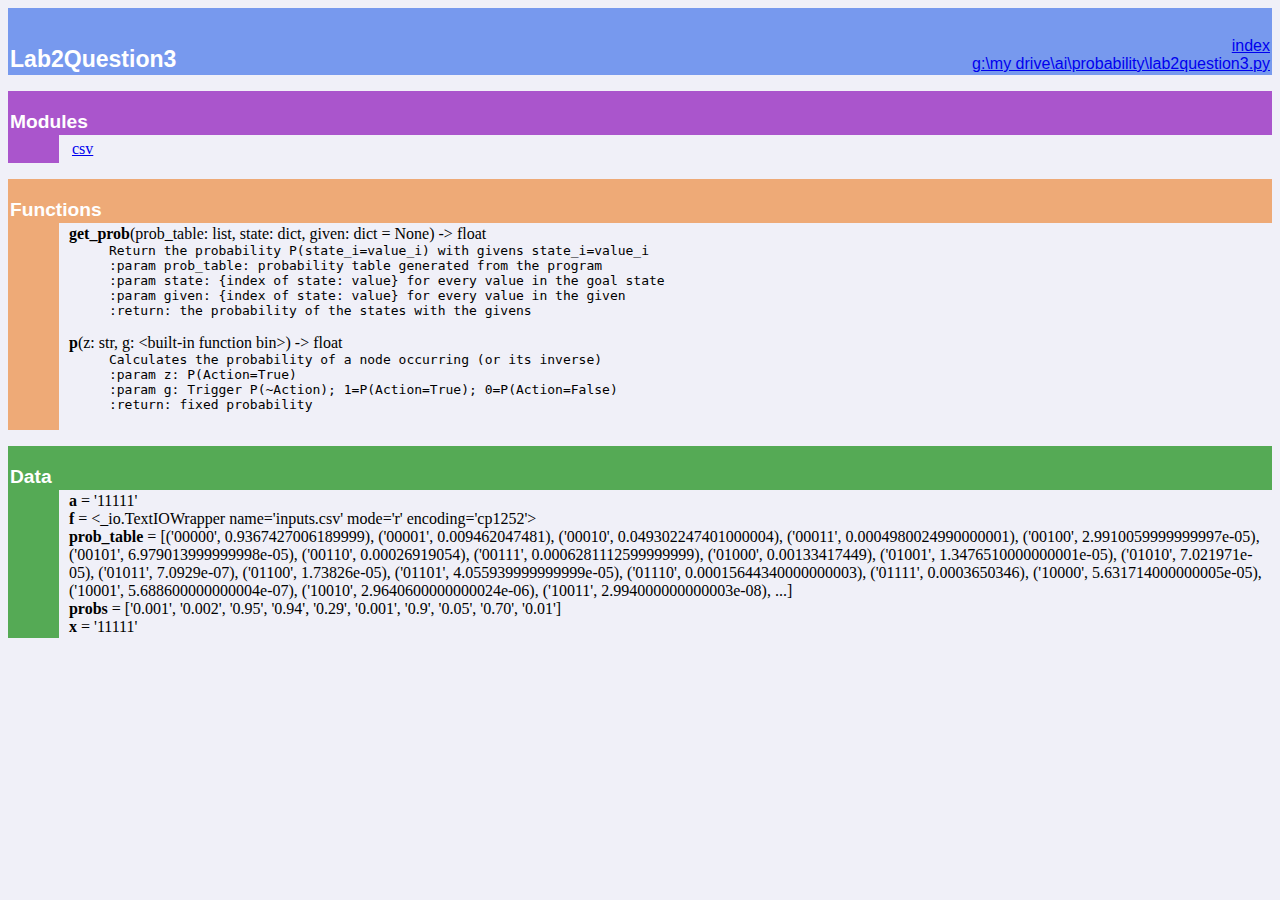
<file: index.html>
<!DOCTYPE html PUBLIC "-//W3C//DTD HTML 4.0 Transitional//EN">
<html><head><title>Python: module Lab2Question3</title>
<meta http-equiv="Content-Type" content="text/html; charset=utf-8">
</head><body bgcolor="#f0f0f8">

<table width="100%" cellspacing=0 cellpadding=2 border=0 summary="heading">
<tr bgcolor="#7799ee">
<td valign=bottom>&nbsp;<br>
<font color="#ffffff" face="helvetica, arial">&nbsp;<br><big><big><strong>Lab2Question3</strong></big></big></font></td
><td align=right valign=bottom
><font color="#ffffff" face="helvetica, arial"><a href=".">index</a><br><a href="file:g%3A%5Cmy%20drive%5Cai%5Cprobability%5Clab2question3.py">g:\my drive\ai\probability\lab2question3.py</a></font></td></tr></table>
    <p></p>
<p>
<table width="100%" cellspacing=0 cellpadding=2 border=0 summary="section">
<tr bgcolor="#aa55cc">
<td colspan=3 valign=bottom>&nbsp;<br>
<font color="#ffffff" face="helvetica, arial"><big><strong>Modules</strong></big></font></td></tr>
    
<tr><td bgcolor="#aa55cc"><tt>&nbsp;&nbsp;&nbsp;&nbsp;&nbsp;&nbsp;</tt></td><td>&nbsp;</td>
<td width="100%"><table width="100%" summary="list"><tr><td width="25%" valign=top><a href="csv.html">csv</a><br>
</td><td width="25%" valign=top></td><td width="25%" valign=top></td><td width="25%" valign=top></td></tr></table></td></tr></table><p>
<table width="100%" cellspacing=0 cellpadding=2 border=0 summary="section">
<tr bgcolor="#eeaa77">
<td colspan=3 valign=bottom>&nbsp;<br>
<font color="#ffffff" face="helvetica, arial"><big><strong>Functions</strong></big></font></td></tr>
    
<tr><td bgcolor="#eeaa77"><tt>&nbsp;&nbsp;&nbsp;&nbsp;&nbsp;&nbsp;</tt></td><td>&nbsp;</td>
<td width="100%"><dl><dt><a name="-get_prob"><strong>get_prob</strong></a>(prob_table: list, state: dict, given: dict = None) -&gt; float</dt><dd><tt>Return&nbsp;the&nbsp;probability&nbsp;P(state_i=value_i)&nbsp;with&nbsp;givens&nbsp;state_i=value_i<br>
:param&nbsp;prob_table:&nbsp;probability&nbsp;table&nbsp;generated&nbsp;from&nbsp;the&nbsp;program<br>
:param&nbsp;state:&nbsp;{index&nbsp;of&nbsp;state:&nbsp;value}&nbsp;for&nbsp;every&nbsp;value&nbsp;in&nbsp;the&nbsp;goal&nbsp;state<br>
:param&nbsp;given:&nbsp;{index&nbsp;of&nbsp;state:&nbsp;value}&nbsp;for&nbsp;every&nbsp;value&nbsp;in&nbsp;the&nbsp;given<br>
:return:&nbsp;the&nbsp;probability&nbsp;of&nbsp;the&nbsp;states&nbsp;with&nbsp;the&nbsp;givens</tt></dd></dl>
 <dl><dt><a name="-p"><strong>p</strong></a>(z: str, g: &lt;built-in function bin&gt;) -&gt; float</dt><dd><tt>Calculates&nbsp;the&nbsp;probability&nbsp;of&nbsp;a&nbsp;node&nbsp;occurring&nbsp;(or&nbsp;its&nbsp;inverse)<br>
:param&nbsp;z:&nbsp;P(Action=True)<br>
:param&nbsp;g:&nbsp;Trigger&nbsp;P(~Action);&nbsp;1=P(Action=True);&nbsp;0=P(Action=False)<br>
:return:&nbsp;fixed&nbsp;probability</tt></dd></dl>
</td></tr></table><p>
<table width="100%" cellspacing=0 cellpadding=2 border=0 summary="section">
<tr bgcolor="#55aa55">
<td colspan=3 valign=bottom>&nbsp;<br>
<font color="#ffffff" face="helvetica, arial"><big><strong>Data</strong></big></font></td></tr>
    
<tr><td bgcolor="#55aa55"><tt>&nbsp;&nbsp;&nbsp;&nbsp;&nbsp;&nbsp;</tt></td><td>&nbsp;</td>
<td width="100%"><strong>a</strong> = '11111'<br>
<strong>f</strong> = &lt;_io.TextIOWrapper name='inputs.csv' mode='r' encoding='cp1252'&gt;<br>
<strong>prob_table</strong> = [('00000', 0.9367427006189999), ('00001', 0.009462047481), ('00010', 0.049302247401000004), ('00011', 0.0004980024990000001), ('00100', 2.9910059999999997e-05), ('00101', 6.979013999999998e-05), ('00110', 0.00026919054), ('00111', 0.0006281112599999999), ('01000', 0.00133417449), ('01001', 1.3476510000000001e-05), ('01010', 7.021971e-05), ('01011', 7.0929e-07), ('01100', 1.73826e-05), ('01101', 4.055939999999999e-05), ('01110', 0.00015644340000000003), ('01111', 0.0003650346), ('10000', 5.631714000000005e-05), ('10001', 5.688600000000004e-07), ('10010', 2.9640600000000024e-06), ('10011', 2.994000000000003e-08), ...]<br>
<strong>probs</strong> = ['0.001', '0.002', '0.95', '0.94', '0.29', '0.001', '0.9', '0.05', '0.70', '0.01']<br>
<strong>x</strong> = '11111'</td></tr></table>
</body></html>
</file>
